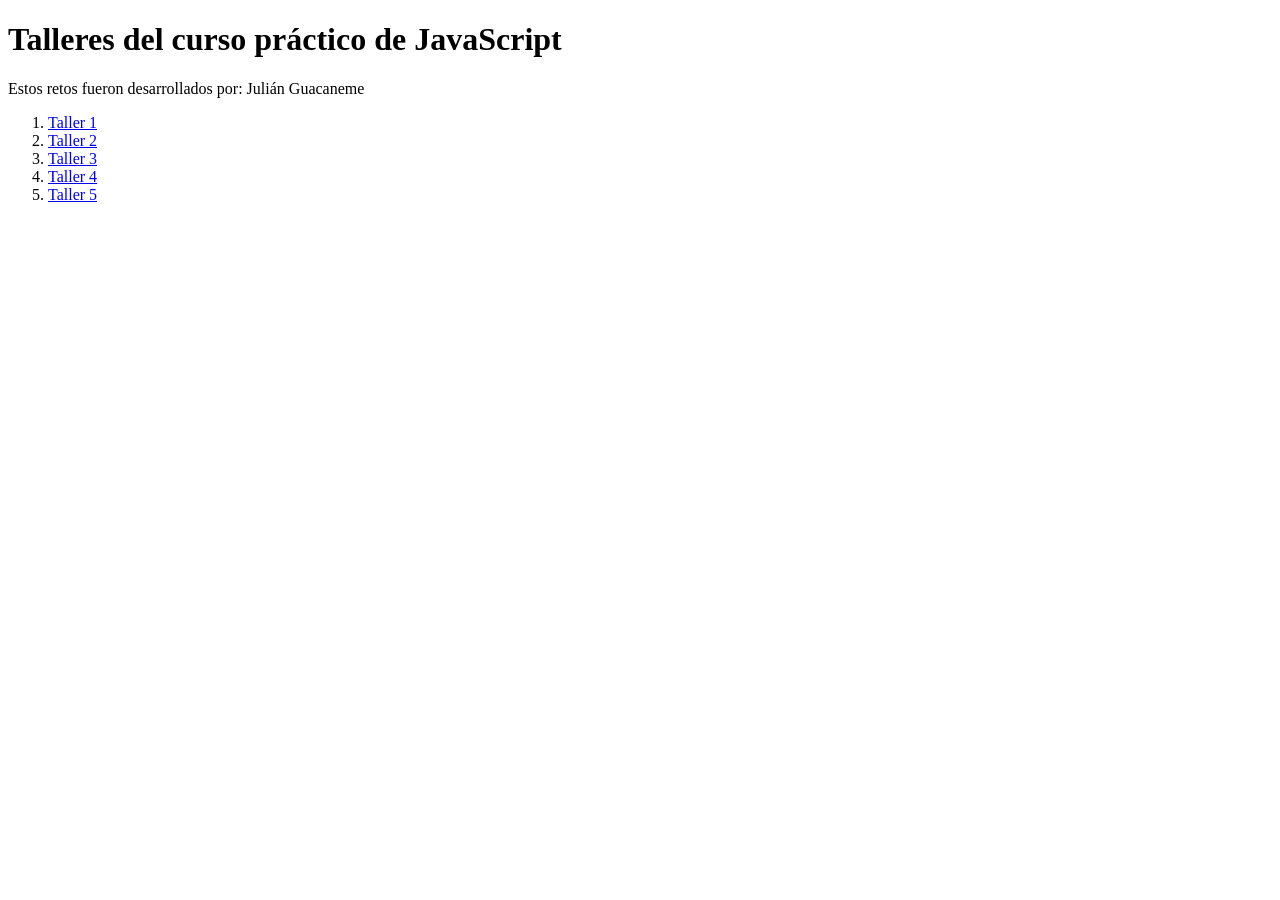
<file: index.html>
<!DOCTYPE html>
<html lang="en">
<head>
    <meta charset="UTF-8">
    <meta http-equiv="X-UA-Compatible" content="IE=edge">
    <meta name="viewport" content="width=device-width, initial-scale=1.0">
    <title>Home - Curso práctico de JavaScript </title>
</head>
<body>
    <header>
        <h1>Talleres del curso práctico de JavaScript</h1>
 <p>Estos retos fueron desarrollados por: Julián Guacaneme</p>
    </header>

    <section>
        <nav>
            <ol>
                <li>
                    <a href="./figuras.html">Taller 1</a>
                </li>
                <li>
                    <a href="./descuentos.html">Taller 2</a>
                </li>
                <li>
                    <a href="./promedio.html">Taller 3</a>
                </li>
                <li>
                    <a href="./moda.html">Taller 4</a>
                </li>
                <li>
                    <a href="./salarios.html">Taller 5</a>
                </li>
            </ol>
        </nav>
    </section>
</body>
</html>
</file>
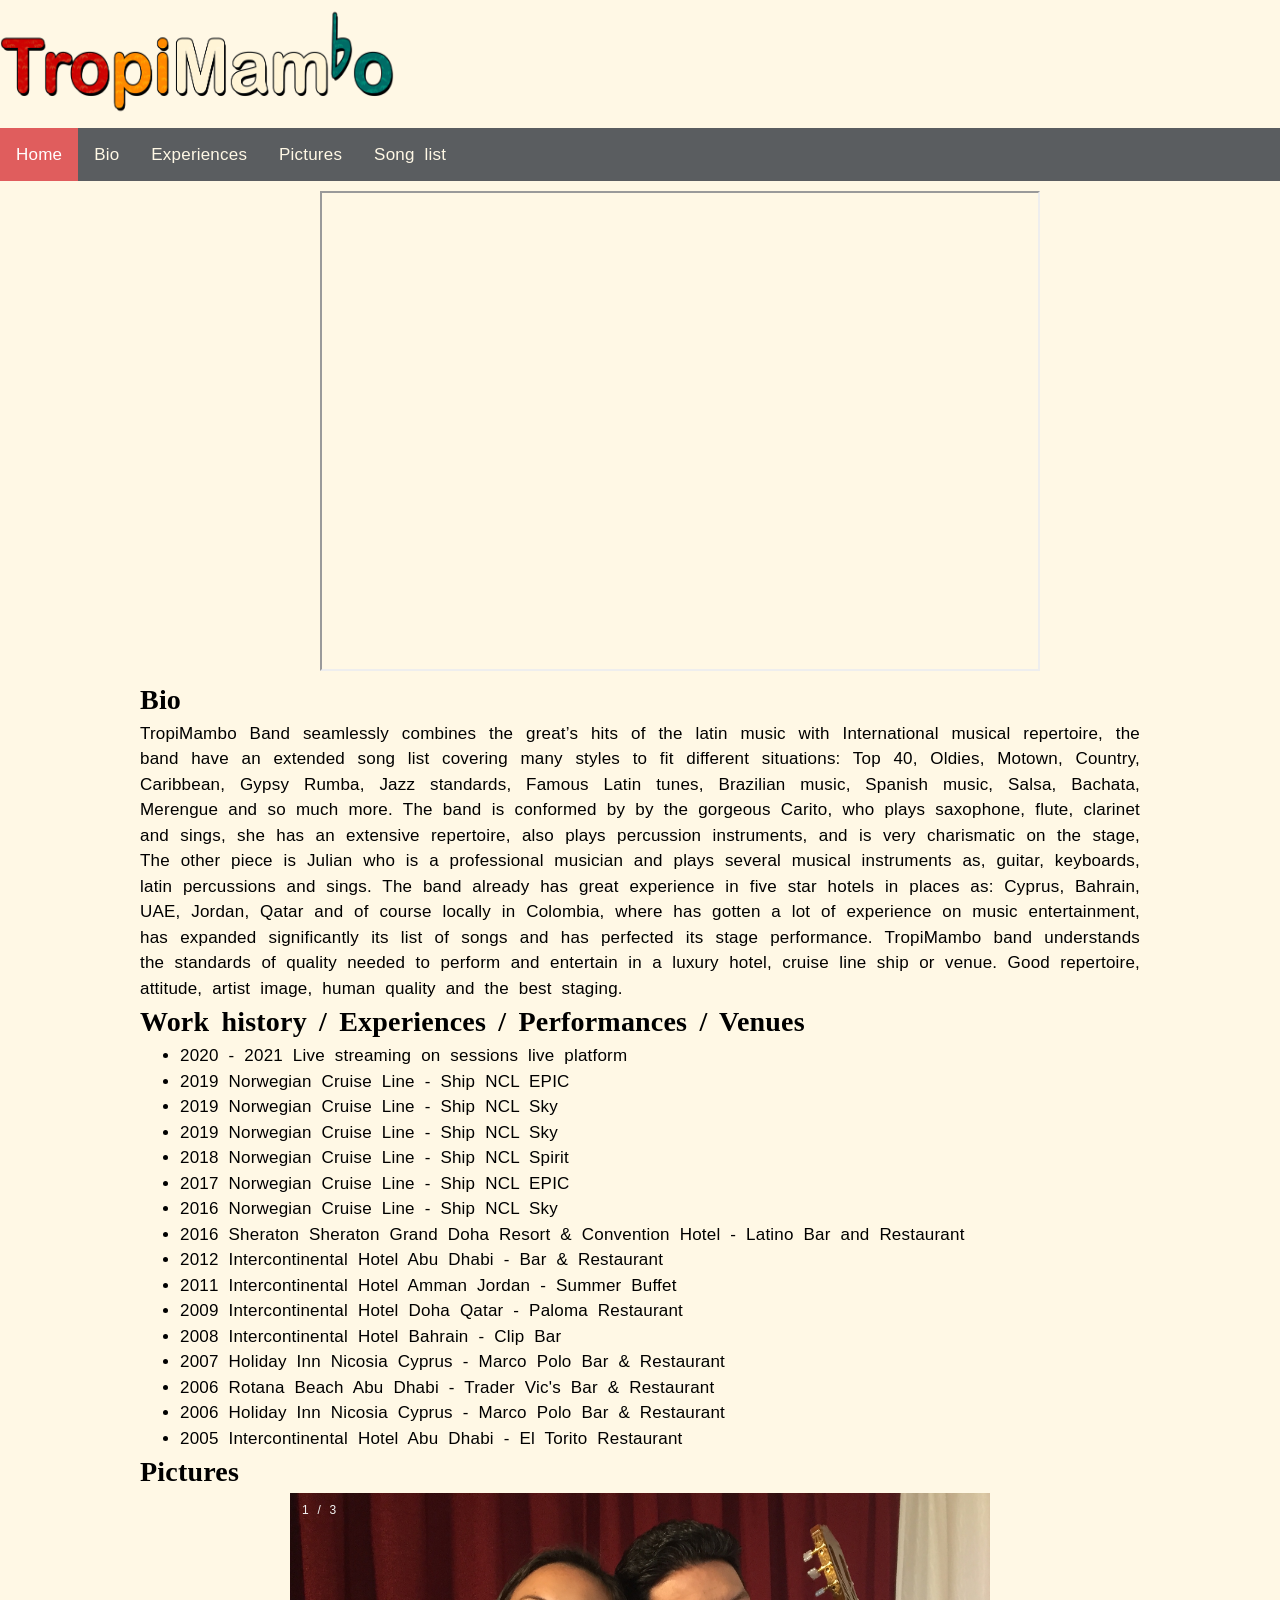
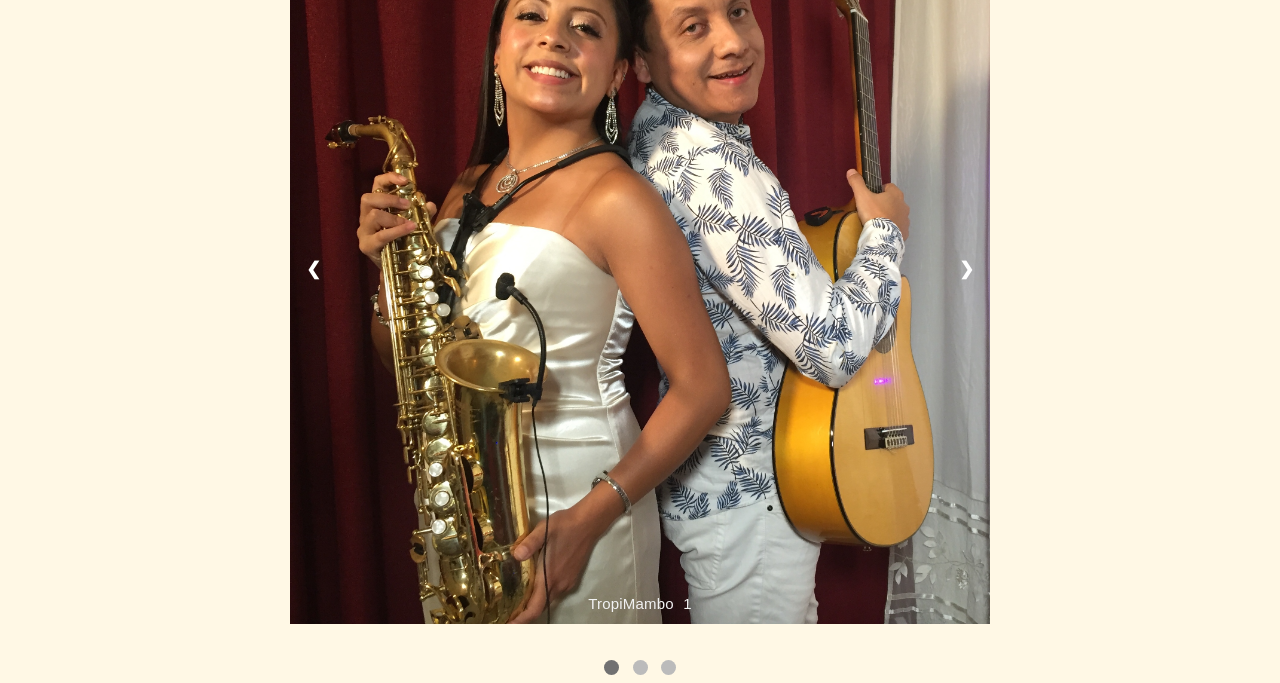
<file: web_tropimambo/index.html>
<!DOCTYPE html>
<html>

<head>

    <link rel="stylesheet" href="my_style.css">

    <!-- Load an icon library to show a hamburger menu (bars) on small screens -->
    <link rel="stylesheet" href="https://cdnjs.cloudflare.com/ajax/libs/font-awesome/4.7.0/css/font-awesome.min.css">

    <title>TropiMambo Duo</title>



</head>

<body>


    <div id="logo">
        <img src="logo2.png" alt="Logo de TropiMmbo" width="400" height="120">
    </div>
    <div class="topnav" id="myTopnav">
        <a href="#bio" class="active">Home</a>
        <a href="#bio">Bio</a>
        <a href="#exp">Experiences</a>
        <a href="#pic">Pictures</a>
        <a href="#sl">Song list</a>
        <a href="javascript:void(0);" class="icon" onclick="myFunction()">
            <i class="fa fa-bars"></i></a>

    </div>

    <div id="video">
        <iframe width="720" height="480" src="https://www.youtube.com/embed/ykHx0KCgifo">
            </iframe>
    </div>

    <div id="bio">
        <h2>Bio</h2>
        <p>TropiMambo Band seamlessly combines the great’s hits of the latin music with International musical repertoire, the band have an extended song list covering many styles to fit different situations: Top 40, Oldies, Motown, Country, Caribbean, Gypsy
            Rumba, Jazz standards, Famous Latin tunes, Brazilian music, Spanish music, Salsa, Bachata, Merengue and so much more. The band is conformed by by the gorgeous Carito, who plays saxophone, flute, clarinet and sings, she has an extensive repertoire,
            also plays percussion instruments, and is very charismatic on the stage, The other piece is Julian who is a professional musician and plays several musical instruments as, guitar, keyboards, latin percussions and sings. The band already has
            great experience in five star hotels in places as: Cyprus, Bahrain, UAE, Jordan, Qatar and of course locally in Colombia, where has gotten a lot of experience on music entertainment, has expanded significantly its list of songs and has perfected
            its stage performance. TropiMambo band understands the standards of quality needed to perform and entertain in a luxury hotel, cruise line ship or venue. Good repertoire, attitude, artist image, human quality and the best staging.
        </p>
    </div>

    <div id="exp">
        <h2>Work history / Experiences / Performances / Venues</h2>
        <ul>
            <li>2020 - 2021 Live streaming on sessions live platform</li>
            <li>2019 Norwegian Cruise Line - Ship NCL EPIC</li>
            <li>2019 Norwegian Cruise Line - Ship NCL Sky</li>
            <li>2019 Norwegian Cruise Line - Ship NCL Sky</li>
            <li>2018 Norwegian Cruise Line - Ship NCL Spirit</li>
            <li>2017 Norwegian Cruise Line - Ship NCL EPIC</li>
            <li>2016 Norwegian Cruise Line - Ship NCL Sky</li>
            <li>2016 Sheraton Sheraton Grand Doha Resort & Convention Hotel - Latino Bar and Restaurant</li>
            <li>2012 Intercontinental Hotel Abu Dhabi - Bar & Restaurant </li>
            <li>2011 Intercontinental Hotel Amman Jordan - Summer Buffet</li>
            <li>2009 Intercontinental Hotel Doha Qatar - Paloma Restaurant</li>
            <li>2008 Intercontinental Hotel Bahrain - Clip Bar</li>
            <li>2007 Holiday Inn Nicosia Cyprus - Marco Polo Bar & Restaurant</li>
            <li>2006 Rotana Beach Abu Dhabi - Trader Vic's Bar & Restaurant</li>
            <li>2006 Holiday Inn Nicosia Cyprus - Marco Polo Bar & Restaurant</li>
            <li>2005 Intercontinental Hotel Abu Dhabi - El Torito Restaurant</li>
        </ul>
    </div>

    <!-- Slideshow container -->

    <div id="pic">
        <h2>Pictures</h2>
    </div>
    <div class="slideshow-container" id="pic">


        <!-- Full-width images with number and caption text -->
        <div class="mySlides fade">
            <div class="numbertext">1 / 3</div>
            <img src="img1.jpg" style="width:100%">
            <div class="text">TropiMambo 1</div>
        </div>

        <div class="mySlides fade">
            <div class="numbertext">2 / 3</div>
            <img src="img2.jpg" style="width:100%">
            <div class="text">TropiMambo 2</div>
        </div>

        <div class="mySlides fade">
            <div class="numbertext">3 / 3</div>
            <img src="img3.jpg" style="width:100%">
            <div class="text">TropiMambo 3</div>
        </div>

        <!-- Next and previous buttons -->
        <a class="prev" onclick="plusSlides(-1)">&#10094;</a>
        <a class="next" onclick="plusSlides(1)">&#10095;</a>
    </div>
    <br>

    <!-- The dots/circles -->
    <div style="text-align:center">
        <span class="dot" onclick="currentSlide(1)"></span>
        <span class="dot" onclick="currentSlide(2)"></span>
        <span class="dot" onclick="currentSlide(3)"></span>
    </div>

    <script src="programa.js"></script>
</body>

</html>
</file>
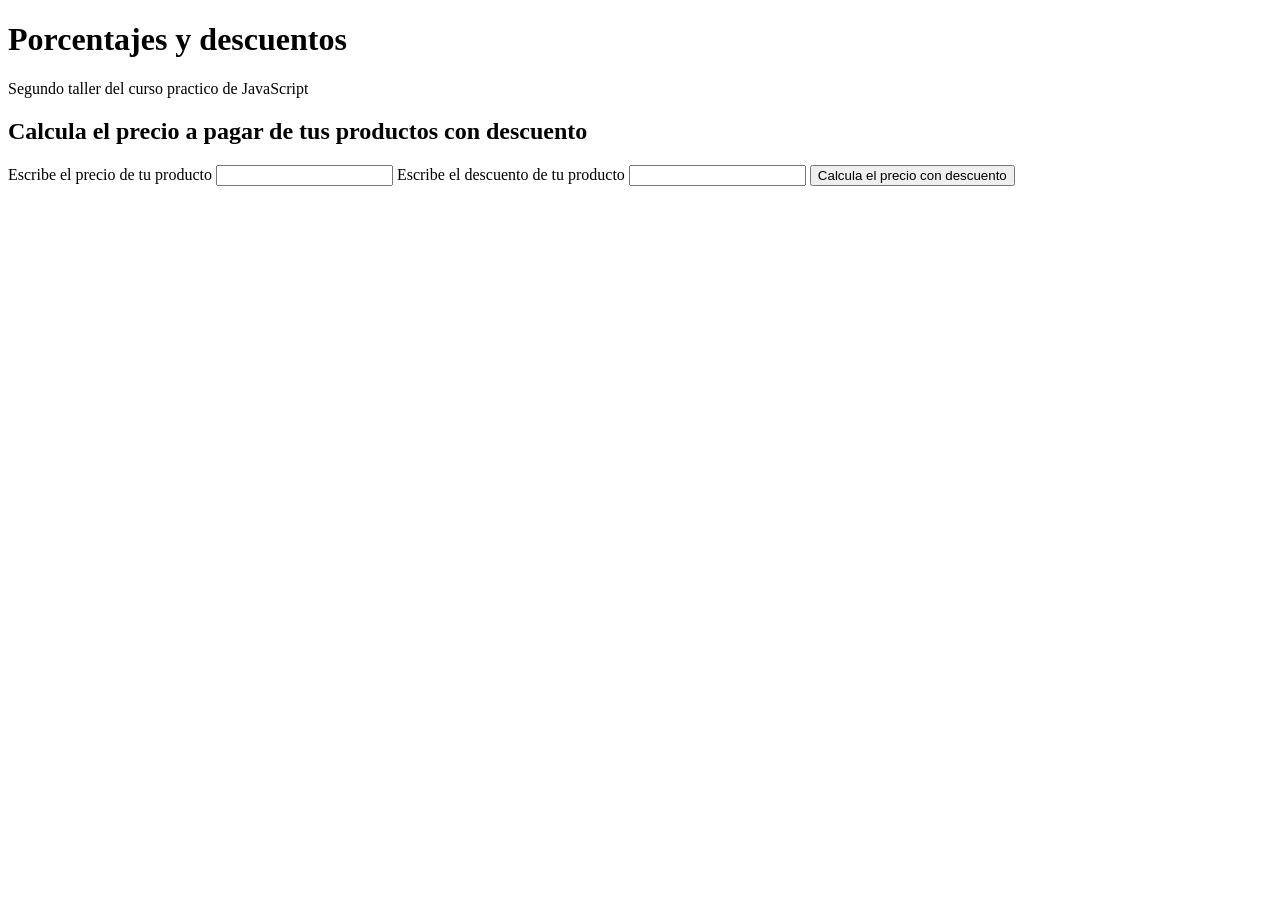
<file: Copia de descuentos.html>
<!DOCTYPE html>
<html lang="en">

<head>
    <meta charset="UTF-8">
    <meta http-equiv="X-UA-Compatible" content="IE=edge">
    <meta name="viewport" content="width=device-width, initial-scale=1.0">
    <title>Porcentajees y descuentos | Curso practico de JS</title>
</head>

<body>
    <header>
        <h1>Porcentajes y descuentos</h1>
        <p>Segundo taller del curso practico de JavaScript</p>
    </header>
    <section>
        <h2>Calcula el precio a pagar de tus productos con descuento</h2>

        <form>
            <label for="inputPrice">Escribe el precio de tu producto</label>
            <input id="inputPrice" type="number"/>
            
            <label for="inputDiscount">Escribe el descuento de tu producto</label>
            <input id="inputDiscount" type="number"/>
            
            <button type="button" onclick="onclickButtonPriceDiscount()">Calcula el precio con descuento</button>
            <p id="resultP" ></p>


        </form>

    </section>


    <script src="./descuentos.js"></script>
</body>

</html>
</file>
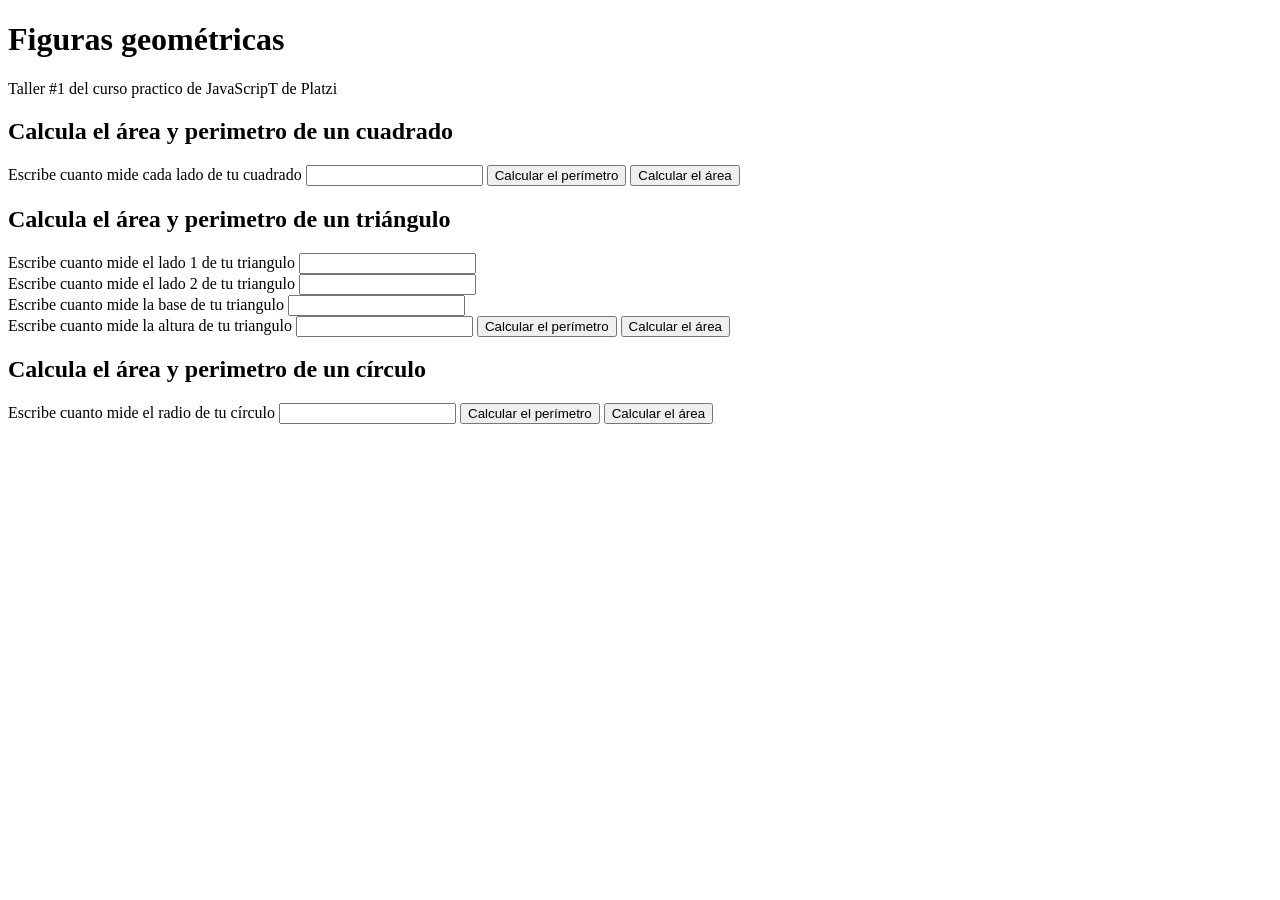
<file: Copia de figuras.html>
<!DOCTYPE html>
<html lang="en">

<head>
    <meta charset="UTF-8">
    <meta http-equiv="X-UA-Compatible" content="IE=edge">
    <meta name="viewport" content="width=device-width, initial-scale=1.0">
    <title>Figuras geométricas | Curso practico de JS</title>
</head>

<body>
    <header>
        <h1>Figuras geométricas</h1>
        <p>Taller #1 del curso practico de JavaScripT de Platzi</p>
    </header>
    <section>
        <h2>Calcula el área y perimetro de un cuadrado</h2>
        <form action="">
            <label for="InputCuadrado">
            Escribe cuanto mide cada lado de tu cuadrado    
            </label>
            <input id="InputCuadrado" type="number" />
            <button type="button" onclick="calcularPerimetroCuadrado()">Calcular el perímetro</button>
            <button type="button" onclick="calcularAreaCuadrado()">Calcular el área</button>
        </form>
    </section>

    <section>
        <h2>Calcula el área y perimetro de un triángulo</h2>
        <form>
            <label for="Lado1">
            Escribe cuanto mide el lado 1 de tu triangulo    
            </label>
            <input id="Lado1" type="number" /> <br>
            <label for="Lado2">
            Escribe cuanto mide el lado 2 de tu triangulo    
            </label>
            <input id="Lado2" type="number" /> <br>
            <label for="Base">
            Escribe cuanto mide la base de tu triangulo    
            </label>
            <input id="Base" type="number" /> <br>
            <label for="Altura">
            Escribe cuanto mide la altura de tu triangulo    
            </label>
            <input id="Altura" type="number" />
            <button type="button" onclick="calcularPerimetroTiangulo()">Calcular el perímetro</button>
            <button type="button" onclick="calcularAreaTiangulo()">Calcular el área</button>
        </form>
    </section>

    <section>
        <h2>Calcula el área y perimetro de un círculo</h2>
        <form action="">
            <label for="InputCirculo">
            Escribe cuanto mide el radio de tu círculo    
            </label>
            <input id="InputCirculo" type="number" />
            <button type="button" onclick="calcularPerimetroCirculo()">Calcular el perímetro</button>
            <button type="button" onclick="calcularAreaCirculo()">Calcular el área</button>
        </form>
    </section>



    <script src="./figuras.js"></script>
</body>

</html>
</file>
<file: web_tropimambo/my_style.css>
/* Paleta de colores::
#00A19D  azul
#FFF8E5 blanco
#FFB344 naranja
#5a5d60 gris
#E05D5D rojo
*/

body {
    background-color: #FFF8E5;
    font-family: 'Segoe UI', Tahoma, Geneva, Verdana, sans-serif;
    letter-spacing: 0.2px;
    line-height: 1.5;
    word-spacing: 5px;
    text-align: justify;
    font-size: 17px;
    margin: 0px;
}


/* Add a black background color to the top navigation */

.topnav {
    background-color: #5a5d60;
    overflow: hidden;
}


/* Style the links inside the navigation bar */

.topnav a {
    float: left;
    display: block;
    color: #FFF8E5;
    text-align: center;
    padding: 14px 16px;
    text-decoration: none;
    font-size: 17px;
}


/* Change the color of links on hover */

.topnav a:hover {
    background-color: #00A19D;
    color: black;
}


/* Add an active class to highlight the current page */

.topnav a.active {
    background-color: #E05D5D;
    color: white;
}


/* Hide the link that should open and close the topnav on small screens */

.topnav .icon {
    display: none;
}


/* When the screen is less than 600 pixels wide, hide all links, except for the first one ("Home"). Show the link that contains should open and close the topnav (.icon) */

@media screen and (max-width: 600px) {
    .topnav a:not(:first-child) {
        display: none;
    }
    .topnav a.icon {
        float: right;
        display: block;
    }
}


/* The "responsive" class is added to the topnav with JavaScript when the user clicks on the icon. This class makes the topnav look good on small screens (display the links vertically instead of horizontally) */

@media screen and (max-width: 600px) {
    .topnav.responsive {
        position: relative;
    }
    .topnav.responsive a.icon {
        position: absolute;
        right: 0;
        top: 0;
    }
    .topnav.responsive a {
        float: none;
        display: block;
        text-align: left;
    }
}

h2 {
    font-family: Georgia, serif;
    font-size: 28px;
    max-width: 1000px;
    position: relative;
    margin: auto;
}

p {
    max-width: 1000px;
    position: relative;
    margin: auto;
}

ul {
    max-width: 1000px;
    position: relative;
    margin: auto;
}

#video {
    padding-left: 25%;
    padding-top: 10px;
    margin: auto;
}

* {
    box-sizing: border-box
}


/* Slideshow container */

.slideshow-container {
    max-width: 700px;
    position: relative;
    margin: auto;
}


/* Hide the images by default */

.mySlides {
    display: none;
}


/* Next & previous buttons */

.prev,
.next {
    cursor: pointer;
    position: absolute;
    top: 50%;
    width: auto;
    margin-top: -22px;
    padding: 16px;
    color: white;
    font-weight: bold;
    font-size: 18px;
    transition: 0.6s ease;
    border-radius: 0 3px 3px 0;
    user-select: none;
}


/* Position the "next button" to the right */

.next {
    right: 0;
    border-radius: 3px 0 0 3px;
}


/* On hover, add a black background color with a little bit see-through */

.prev:hover,
.next:hover {
    background-color: rgba(0, 0, 0, 0.8);
}


/* Caption text */

.text {
    color: #f2f2f2;
    font-size: 15px;
    padding: 8px 12px;
    position: absolute;
    bottom: 8px;
    width: 100%;
    text-align: center;
}


/* Number text (1/3 etc) */

.numbertext {
    color: #f2f2f2;
    font-size: 12px;
    padding: 8px 12px;
    position: absolute;
    top: 0;
}


/* The dots/bullets/indicators */

.dot {
    cursor: pointer;
    height: 15px;
    width: 15px;
    margin: 0 2px;
    background-color: #bbb;
    border-radius: 50%;
    display: inline-block;
    transition: background-color 0.6s ease;
}

.active,
.dot:hover {
    background-color: #717171;
}


/* Fading animation */

.fade {
    -webkit-animation-name: fade;
    -webkit-animation-duration: 1.5s;
    animation-name: fade;
    animation-duration: 1.5s;
}

@-webkit-keyframes fade {
    from {
        opacity: .4
    }
    to {
        opacity: 1
    }
}

@keyframes fade {
    from {
        opacity: .4
    }
    to {
        opacity: 1
    }
}
</file>
